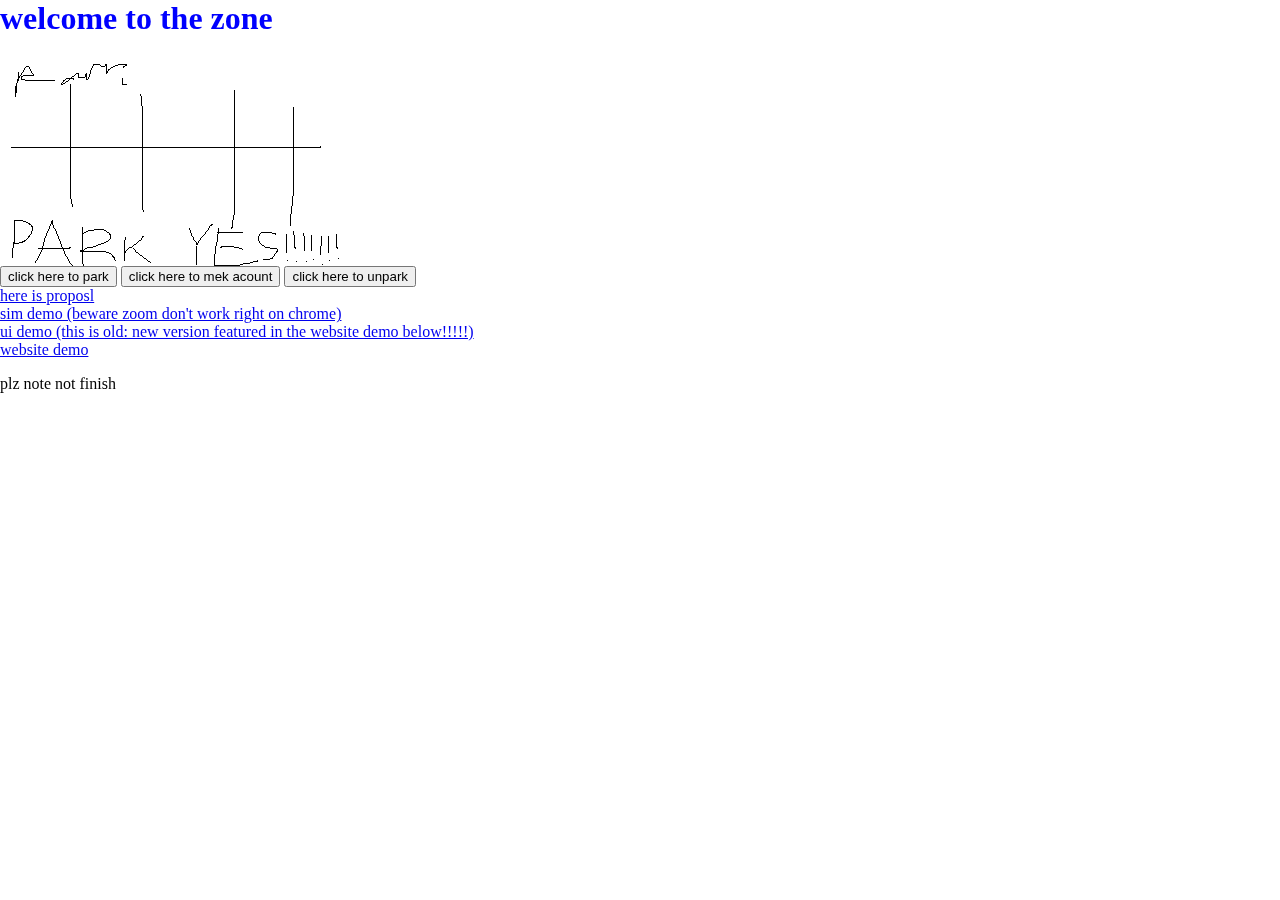
<file: index.html>
<html>
	<head>
	  <meta charset="UTF-8">
	  <meta name="viewport" content="width=device-width, initial-scale=1.0">

	  <!-- PLEASE NO CHANGES BELOW THIS LINE (UNTIL I SAY SO) -->
	  <script language="javascript" type="text/javascript" src="libraries/p5.min.js"></script>
	  <script language="javascript" type="text/javascript" src="libraries/p5.sound.min.js"></script>
	  <script language="javascript" type="text/javascript" src="se_project_2.js"></script>
	  <!-- OK, YOU CAN MAKE CHANGES BELOW THIS LINE AGAIN -->

	  <!-- This line removes any default padding and style.
		   You might only need one of these values set. -->
	  <style>
		  body {
			  padding: 0;
			  margin: 0;
			  overflow: hidden;
		  }
		  canvas {
			display: inline-block;
			pointer-events: none;
			z-index: -10;
			position: fixed;
			top: 0;
			left: 0;
		  }
	  </style>
	  
	  <script type="text/javascript">
	  
		//alert("welcome to the zone");
		
		var palette = ["red","green","blue"];
		var pal_index = 0;
		
		setInterval(function(){
			var mh = document.getElementById("main_header");
			mh.style.color = palette[pal_index%palette.length];
			pal_index++;
		},200);
		
	  </script>
	  
	</head>
	<body>
		<div style="position:fixed; z-index:-1;"></div>
		<div id="main_header">
			<h1 style="font-family:comic sans ms;">
				welcome to the zone
			</h1>
			</div>
			<img src="assets/park.png">
			<div>
				<button>click here to park</button>
				<button>click here to mek acount</button>
				<button>click here to unpark</button>
			</div>
		</div>
		<a href="Getting started.tex.pdf" target="_blank">here is proposl</a><br>
		<a href="https://cc1539.github.io/carpark2019-demo/beta/sim/index.html" target="_blank">sim demo (beware zoom don't work right on chrome)</a><br>
		<a href="https://cc1539.github.io/carpark2019-demo/beta/ui/index.html" target="_blank">ui demo (this is old: new version  featured in the website demo below!!!!!)</a><br>
		<a href="https://inspark2019.000webhostapp.com/v2/" target="_blank">website demo</a><br>
		<p>plz note not finish</p>
	</body>
</html>
</file>
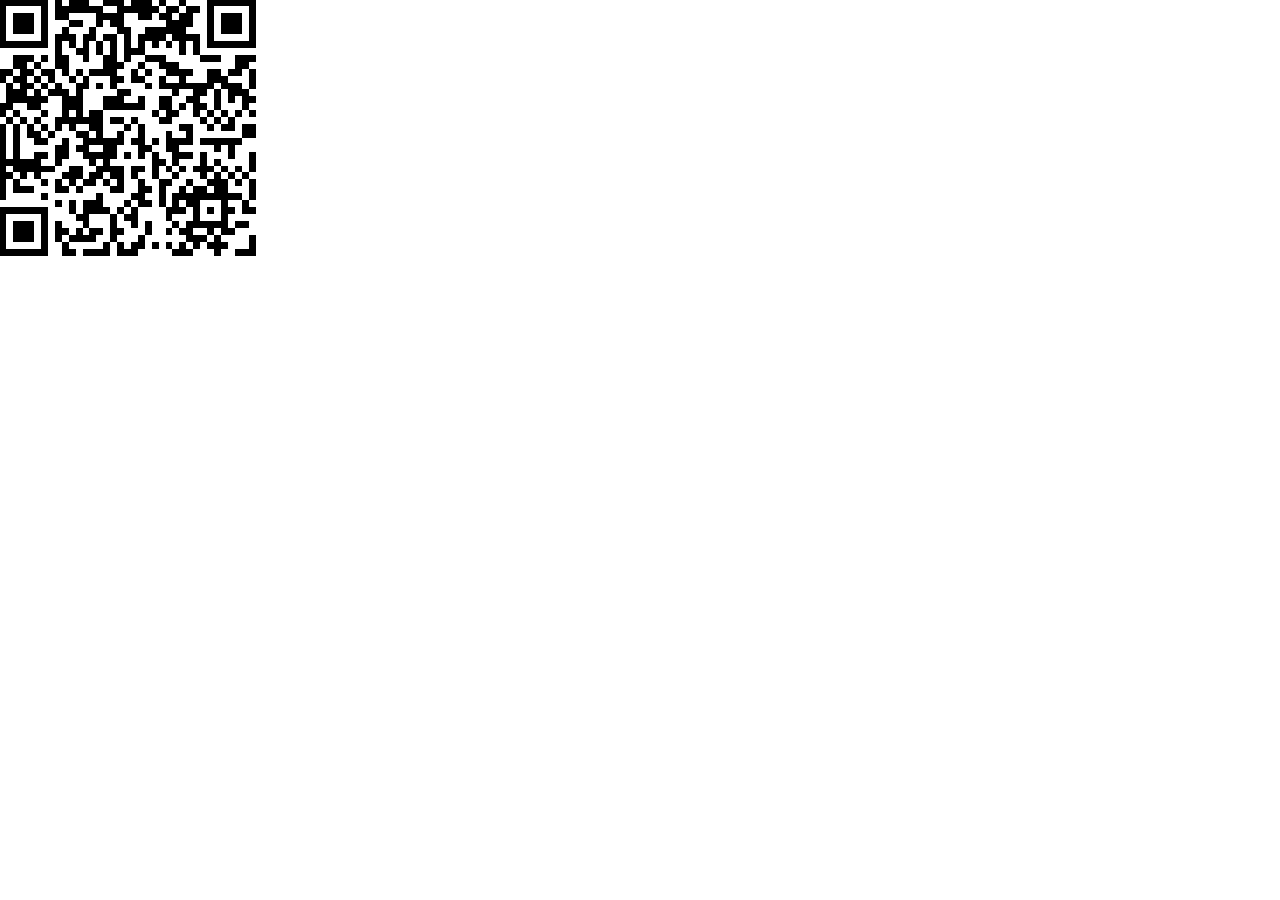
<file: DEMO-1/1_code/front_end_website/qrcode.html>
<!DOCTYPE html>
<html>
	<head>
		
		<title>QRCode Generator</title>
		
		<link rel="stylesheet" type="text/css" href="css/styles.css">
		<link rel="icon" href="favicon.ico" type="image/x-icon"/>
		
		<meta charset="utf-8" />
		<meta name="viewport" content="width=device-width, initial-scale=1">
		
		<script src="https://ajax.googleapis.com/ajax/libs/jquery/3.3.1/jquery.min.js"></script>
		<script src="js/qrcode.js"></script>
		
		<script type="text/javascript">
			
			function getParams() {
				var params={};
				location.search.replace(/[?&]+([^=&]+)=([^&]*)/gi,function(s,k,v){params[k]=v});
				return params;
			}
			
			$(function(){
				var params = getParams();
				var url = "https://inspark2019.000webhostapp.com/v2/";
				if(params['lpnum']) {
					url += "index.html?lpnum="+params['lpnum'];
				}
				new QRCode($("#qrcode")[0],url);
			});
			
		</script>
		
		<style type="text/css">
		
			* {
				margin: 0;
				padding: 0;
			}
			
			#qrcode {
				width: 160px;
				height: 160px;
			}
			
		</style>
		
	</head>
	<body>
		<div id="qrcode"></div>
	</body>
</html>
</file>
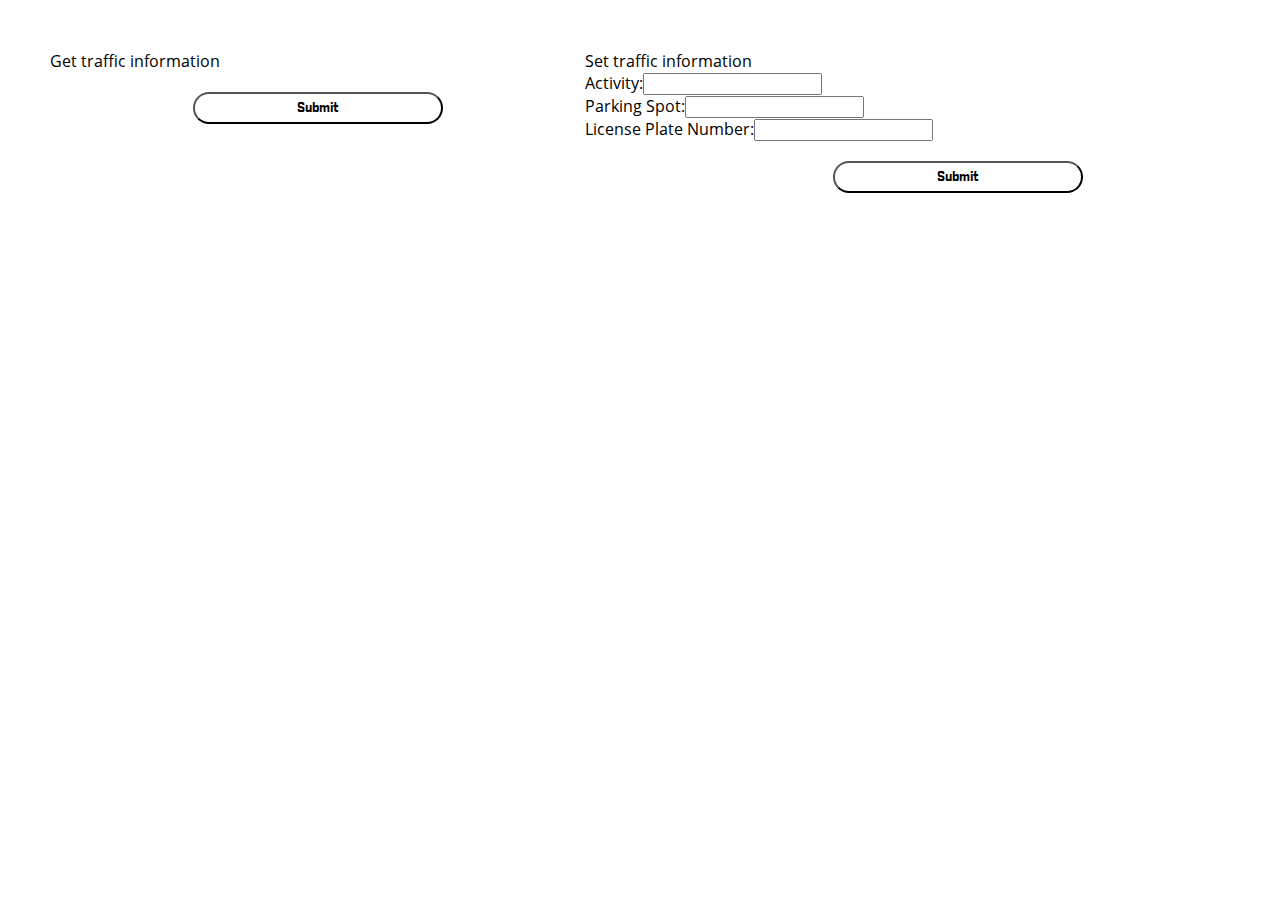
<file: DEMO-1/1_code/front_end_website/traffic.html>
<!DOCTYPE html>
<html>
	<head>
		
		<title>Traffic Manipulation</title>
		
		<link rel="stylesheet" type="text/css" href="css/styles.css">
		<link rel="icon" href="favicon.ico" type="image/x-icon"/>
		
		<meta charset="utf-8" />
		<meta name="viewport" content="width=device-width, initial-scale=1">
		
		<script src="https://ajax.googleapis.com/ajax/libs/jquery/3.3.1/jquery.min.js"></script>
		
		<script type="text/javascript">
			
			
			
		</script>
		
		<style type="text/css">
		
			* {
				margin: 0;
				padding: 0;
			}
			
			#container {
				display: table;
				width: 100%;
				height: 100%;
				padding: 50px;
			}
			
			#container > div {
				display: table-cell;
			}
			
		</style>
		
	</head>
	<body>
		
		<div id="container">
			<div>
				<p>Get traffic information</p>
				<form action="php/traffic.php" method="GET">
					<input type="submit">
				</form>
			</div>
			<div>
				<p>Set traffic information</p>
				<form action="php/traffic.php" method="POST">
					<label>Activity:</label><input type="text" name="activity"><br>
					<label>Parking Spot:</label><input type="text" name="spot"><br>
					<label>License Plate Number:</label><input type="text" name="lpnum">
					<input type="submit">
				</form>
			</div>
		</div>
		
	</body>
</html>
</file>
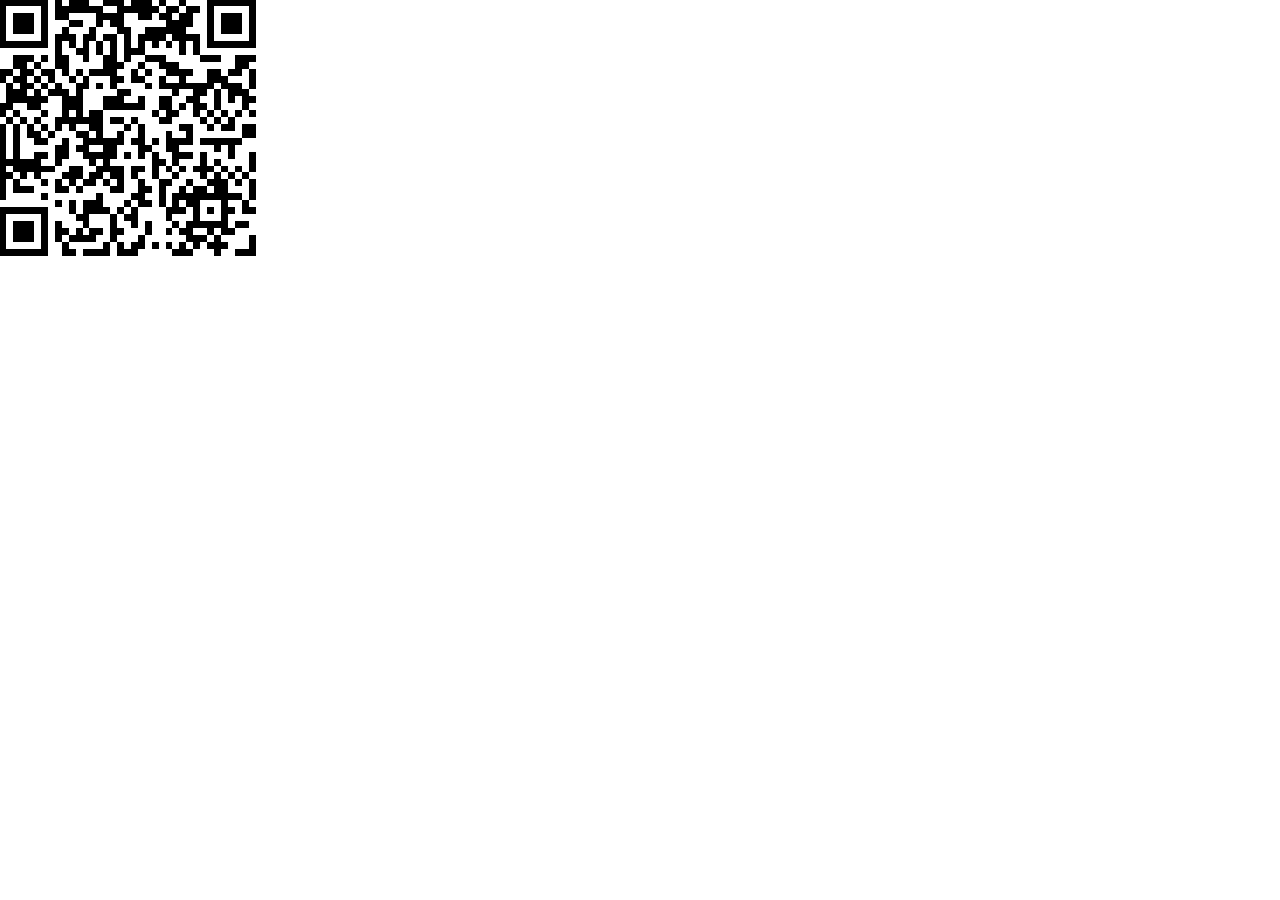
<file: e-Archive/code/run/website/qrcode.html>
<!DOCTYPE html>
<html>
	<head>
		
		<title>QRCode Generator</title>
		
		<link rel="stylesheet" type="text/css" href="css/styles.css">
		<link rel="icon" href="favicon.ico" type="image/x-icon"/>
		
		<meta charset="utf-8" />
		<meta name="viewport" content="width=device-width, initial-scale=1">
		
		<script src="https://ajax.googleapis.com/ajax/libs/jquery/3.3.1/jquery.min.js"></script>
		<script src="js/qrcode.js"></script>
		
		<script type="text/javascript">
			
			function getParams() {
				var params={};
				location.search.replace(/[?&]+([^=&]+)=([^&]*)/gi,function(s,k,v){params[k]=v});
				return params;
			}
			
			function generateQRCode(param) {
				$("#qrcode").empty();
				var url = "https://inspark2019.000webhostapp.com/v2/";
				if(param) {
					url += "index.html?lpnum="+param;
				}
				new QRCode($("#qrcode")[0],url);
			}
			
			$(function(){
				
				var params = getParams();
				if(params['lpnum']) {
					generateQRCode(params['lpnum']);
				} else {
					generateQRCode();
				}
				
			});
			
			setInterval(function(){
				$.ajax({
					url: "php/qrcode.php",
					method: "GET",
					data: {
						lot: "Hypothetical Parking Lot 2B"
					},
					success: function(response) {
						console.log(response);
						switch(response) {
						case "no_cars_found":
							
						break;
						case "get_failure":
							console.log("SQL query failed");
						break;
						default:
							generateQRCode(response);
						break;
						}
					}
				});
			},1000);
			
		</script>
		
		<style type="text/css">
		
			* {
				margin: 0;
				padding: 0;
			}
			
			#qrcode {
				width: 160px;
				height: 160px;
			}
			
		</style>
		
	</head>
	<body>
		<div id="qrcode"></div>
	</body>
</html>
</file>
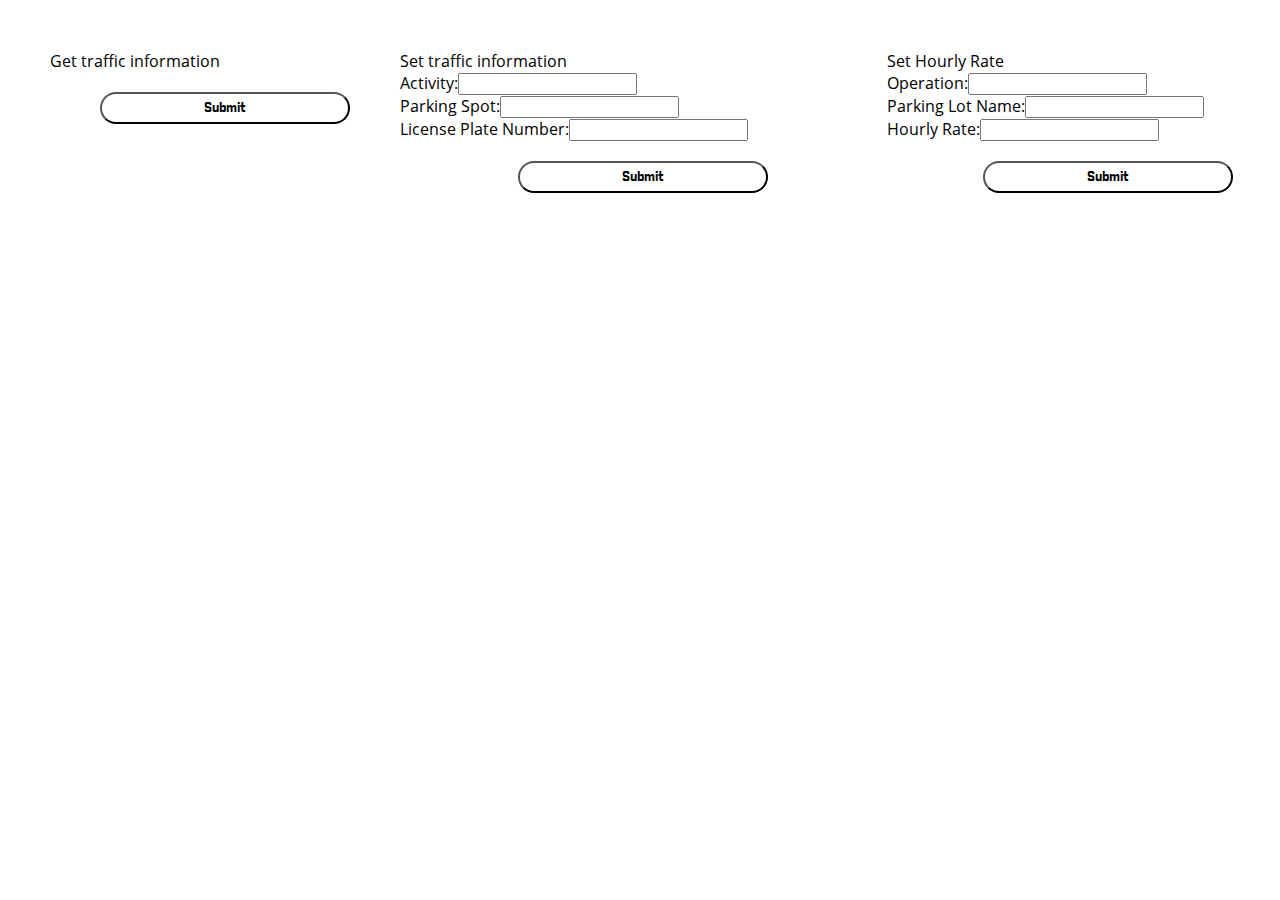
<file: e-Archive/code/run/website/traffic.html>
<!DOCTYPE html>
<html>
	<head>
		
		<title>Traffic Manipulation</title>
		
		<link rel="stylesheet" type="text/css" href="css/styles.css">
		<link rel="icon" href="favicon.ico" type="image/x-icon"/>
		
		<meta charset="utf-8" />
		<meta name="viewport" content="width=device-width, initial-scale=1">
		
		<script src="https://ajax.googleapis.com/ajax/libs/jquery/3.3.1/jquery.min.js"></script>
		
		<script type="text/javascript">
			
			
			
		</script>
		
		<style type="text/css">
		
			* {
				margin: 0;
				padding: 0;
			}
			
			#container {
				display: table;
				width: 100%;
				height: 100%;
				padding: 50px;
			}
			
			#container > div {
				display: table-cell;
			}
			
		</style>
		
	</head>
	<body>
		
		<div id="container">
			<div>
				<p>Get traffic information</p>
				<form action="php/traffic.php" method="GET">
					<input type="submit">
				</form>
			</div>
			<div>
				<p>Set traffic information</p>
				<form action="php/traffic.php" method="POST">
					<label>Activity:</label><input type="text" name="activity"><br>
					<label>Parking Spot:</label><input type="text" name="spot"><br>
					<label>License Plate Number:</label><input type="text" name="lpnum">
					<input type="submit">
				</form>
			</div>
			<div>
				<p>Set Hourly Rate</p>
				<form action="php/lotmanager.php" method="POST">
					<label>Operation:</label><input type="text" name="op"><br>
					<label>Parking Lot Name:</label><input type="text" name="name"><br>
					<label>Hourly Rate:</label><input type="text" name="rate">
					<input type="submit">
				</form>
			</div>
		</div>
		
	</body>
</html>
</file>
<file: DEMO-1/1_code/front_end_website/css/styles.css>
.noselect {
	-webkit-touch-callout: none;
	-webkit-user-select: none;
	-khtml-user-select: none;
	-moz-user-select: none;
	-ms-user-select: none;
	user-select: none;
}

@font-face {
	font-family: 'industry thin';
	src: URL('../assets/fonts/industry/Industry Thin.ttf') format('truetype');
}

@font-face {
	font-family: 'industry bold';
	src: URL('../assets/fonts/industry/Industry Bold.ttf') format('truetype');
}

@font-face {
	font-family: 'industry light';
	src: URL('../assets/fonts/industry/Industry Light.ttf') format('truetype');
}

@font-face {
	font-family: 'open sans';
	src: URL('../assets/fonts/opensans/OpenSans-Regular.ttf') format('truetype');
}

@font-face {
	font-family: 'open sans bold';
	src: URL('../assets/fonts/opensans/OpenSans-Bold.ttf') format('truetype');
}

@font-face {
	font-family: 'open sans light';
	src: URL('../assets/fonts/opensans/OpenSans-Light.ttf') format('truetype');
}

* {
	padding: 0;
	margin: 0;
	font-family: 'open sans';
}

html, body {
	width: 100%;
	height: 0px;
}

form > input[type="submit"], button {
	display: block;
	position: relative;
	left: calc(50% - 125px);
	margin-bottom: 10px;
	padding: 5px;
	border-radius: 20px;
	width: 250px;
	font-family: 'industry bold';
	margin-top: 20px;
	background-color: white;
}

#header {
	position: relative;
	width: 100%;
	height: 90px;
	background-color: #6666FF;
}

#header > #top-color {
	position: absolute;
	width: 100%;
	height: 70px;
	background-color: darkblue;
}

#header > .link {
	transition: background-color ease 0.2s;
	transition: color ease 0.2s;
	position: relative;
	float: right;
	padding: 25px;
	margin: 25px;
	margin-top: 10px;
	margin-right: 0px;
	margin-left: 0px;
	padding-top: 10px;
	padding-bottom: 10px;
	right: 10px;
	font-size: 20px;
	border-radius: 50px;
	color: white;
}

#header > #logo {
	position: relative;
	background-color: darkblue;
	color: white;
	border-radius: 20px;
	width: auto;
	left: 5px;
	float: left;
	font-size: 36px;
	margin: 25px;
	margin-top: 0px;
	padding: 0px;
	padding-top: 5px;
	font-family: 'industry bold';
	-webkit-text-stroke: 1px b;
}

#header > .link:hover {
	transition: background-color ease 0.2s;
	background-color: black;
	cursor: pointer;
}

#header > .subtext {
	letter-spacing: 2px;
	position: relative;
	font-size: 20px;
	font-style: italic;
	float: left;
	color: #AAAAFF;
	margin: 15px;
	margin-left: 5px;
	top: 7px;
	font-family: 'industry bold';
}

#user-features > .intro {
	position: relative;
	top: calc(50vh - 100px);
	text-align: center;
}

#search-bar {
	--width: 700px;
	position: relative;
	width: calc(var(--width));
	height: 80px;
	background-color: #6666FF;
	border-radius: 0 0 20px 20px;
	left: calc(50% - var(--width) / 2);
	z-index: 1;
}

#search-bar form {
	width: 100%;
	height: 100%;
}

#search-bar input {
	--border-width: 20px;
	position: absolute;
	border: 0;
	width: calc(100% - var(--border-width) * 2 - 20px);
	height: calc(100% - var(--border-width));
	left: calc(var(--border-width));
	border-radius: 0 0 10px 10px;
	padding-left: 20px;
	font-size: 18px;
}

.overlay {
	position: relative;
	width: 100%;
	height: 100vh;
	opacity: 0.5;
	background-color: black;
}

#user-features, #about, #plans, #app-links, #footer {
	position: relative;
	top: -80px;
	left: 0;
	background-color: white;
	padding: 50px;
	max-height: 200vh;
	width: calc(100% - 100px);
	display: inline-block;
}

#user-features {
	min-height: calc(100vh - 100px);
}

#about, #app-links {
	background-color: #EEEEFF;
}

#return-to-top {
	border-radius: 100%;
	background-color: darkblue;
	color: white;
	position: fixed;
	right: 20px;
	bottom: -70px;
	width: 50px;
	height: 50px;
	cursor: pointer;
}

#return-to-top > p {
	position: relative;
	text-align: center;
	top: calc(50% - 28px);
	font-size: 72px;
	font-family: 'industry thin';
}

input[type="time"],input[type="date"] {
	margin-bottom: 10px;
	border-radius: 0 20px 20px 0;
	height: 20px;
	padding: 4px;
}

input[type="date"] {
	border-radius: 0 1px 1px 0;
}

.status {
	font-size: 20px;
	text-align: center;
	width: 100%;
}
</file>
<file: e-Archive/code/run/website/css/styles.css>
.noselect {
	-webkit-touch-callout: none;
	-webkit-user-select: none;
	-khtml-user-select: none;
	-moz-user-select: none;
	-ms-user-select: none;
	user-select: none;
}

@font-face {
	font-family: 'industry thin';
	src: URL('../assets/fonts/industry/Industry Thin.ttf') format('truetype');
}

@font-face {
	font-family: 'industry bold';
	src: URL('../assets/fonts/industry/Industry Bold.ttf') format('truetype');
}

@font-face {
	font-family: 'industry light';
	src: URL('../assets/fonts/industry/Industry Light.ttf') format('truetype');
}

@font-face {
	font-family: 'open sans';
	src: URL('../assets/fonts/opensans/OpenSans-Regular.ttf') format('truetype');
}

@font-face {
	font-family: 'open sans bold';
	src: URL('../assets/fonts/opensans/OpenSans-Bold.ttf') format('truetype');
}

@font-face {
	font-family: 'open sans light';
	src: URL('../assets/fonts/opensans/OpenSans-Light.ttf') format('truetype');
}

* {
	padding: 0;
	margin: 0;
	font-family: 'open sans';
}

html, body {
	width: 100%;
	height: 0px;
}

form > input[type="submit"], button {
	display: block;
	position: relative;
	left: calc(50% - 125px);
	margin-bottom: 10px;
	padding: 5px;
	border-radius: 20px;
	width: 250px;
	font-family: 'industry bold';
	margin-top: 20px;
	background-color: white;
}

#header {
	position: relative;
	width: 100%;
	height: 90px;
	background-color: #6666FF;
}

#header > #top-color {
	position: absolute;
	width: 100%;
	height: 70px;
	background-color: darkblue;
}

#header .link {
	transition: background-color ease 0.2s;
	transition: color ease 0.2s;
	position: relative;
	float: right;
	padding: 25px;
	margin: 25px;
	margin-top: 10px;
	margin-right: 0px;
	margin-left: 0px;
	padding-top: 10px;
	padding-bottom: 10px;
	right: 10px;
	font-size: 20px;
	border-radius: 50px;
	color: white;
}

#header > .links {
	position: relative;
	float: right;
	z-index: 1;
}

#header #logo {
	position: relative;
	background-color: darkblue;
	color: white;
	border-radius: 20px;
	width: auto;
	left: 5px;
	float: left;
	font-size: 36px;
	margin: 25px;
	margin-top: 0px;
	padding: 0px;
	padding-top: 5px;
	font-family: 'industry bold';
	-webkit-text-stroke: 1px b;
}

#header .link:hover {
	transition: background-color ease 0.2s;
	background-color: black;
	cursor: pointer;
}

#header .subtext {
	letter-spacing: 2px;
	position: relative;
	font-size: 20px;
	font-style: italic;
	float: left;
	color: #AAAAFF;
	margin: 15px;
	margin-left: 5px;
	top: 7px;
	font-family: 'industry bold';
}

#user-features > .intro {
	position: relative;
	top: calc(50vh - 100px);
	text-align: center;
}

#search-bar {
	--width: 700px;
	position: relative;
	max-width: calc(var(--width));
	height: 80px;
	background-color: #6666FF;
	border-radius: 0 0 20px 20px;
	/*left: calc(50% - var(--width) / 2);*/
	left: 50%;
	transform: translateX(-50%);
	z-index: 1;
}

#search-bar form {
	width: 100%;
	height: 100%;
}

#search-bar input {
	--border-width: 20px;
	position: absolute;
	border: 0;
	width: calc(100% - var(--border-width) * 2 - 20px);
	height: calc(100% - var(--border-width));
	left: calc(var(--border-width));
	border-radius: 0 0 10px 10px;
	padding-left: 20px;
	font-size: 18px;
}

.overlay {
	position: relative;
	width: 100%;
	height: 100vh;
	opacity: 0.5;
	background-color: black;
}

#user-features, #about, #plans, #app-links, #footer {
	position: relative;
	top: -80px;
	left: 0;
	background-color: white;
	padding: 50px;
	max-height: 200vh;
	width: calc(100% - 100px);
	display: inline-block;
}

#user-features {
	min-height: calc(100vh - 100px);
}

#about, #app-links {
	background-color: #EEEEFF;
}

#return-to-top {
	border-radius: 100%;
	background-color: darkblue;
	color: white;
	position: fixed;
	right: 20px;
	bottom: -70px;
	width: 50px;
	height: 50px;
	cursor: pointer;
}

#return-to-top > p {
	position: relative;
	text-align: center;
	top: calc(50% - 28px);
	font-size: 72px;
	font-family: 'industry thin';
}

input[type="time"],input[type="date"] {
	margin-bottom: 10px;
	border-radius: 0 20px 20px 0;
	height: 20px;
	padding: 4px;
}

input[type="date"] {
	border-radius: 0 1px 1px 0;
}

.status {
	font-size: 20px;
	text-align: center;
	width: 100%;
}
</file>
